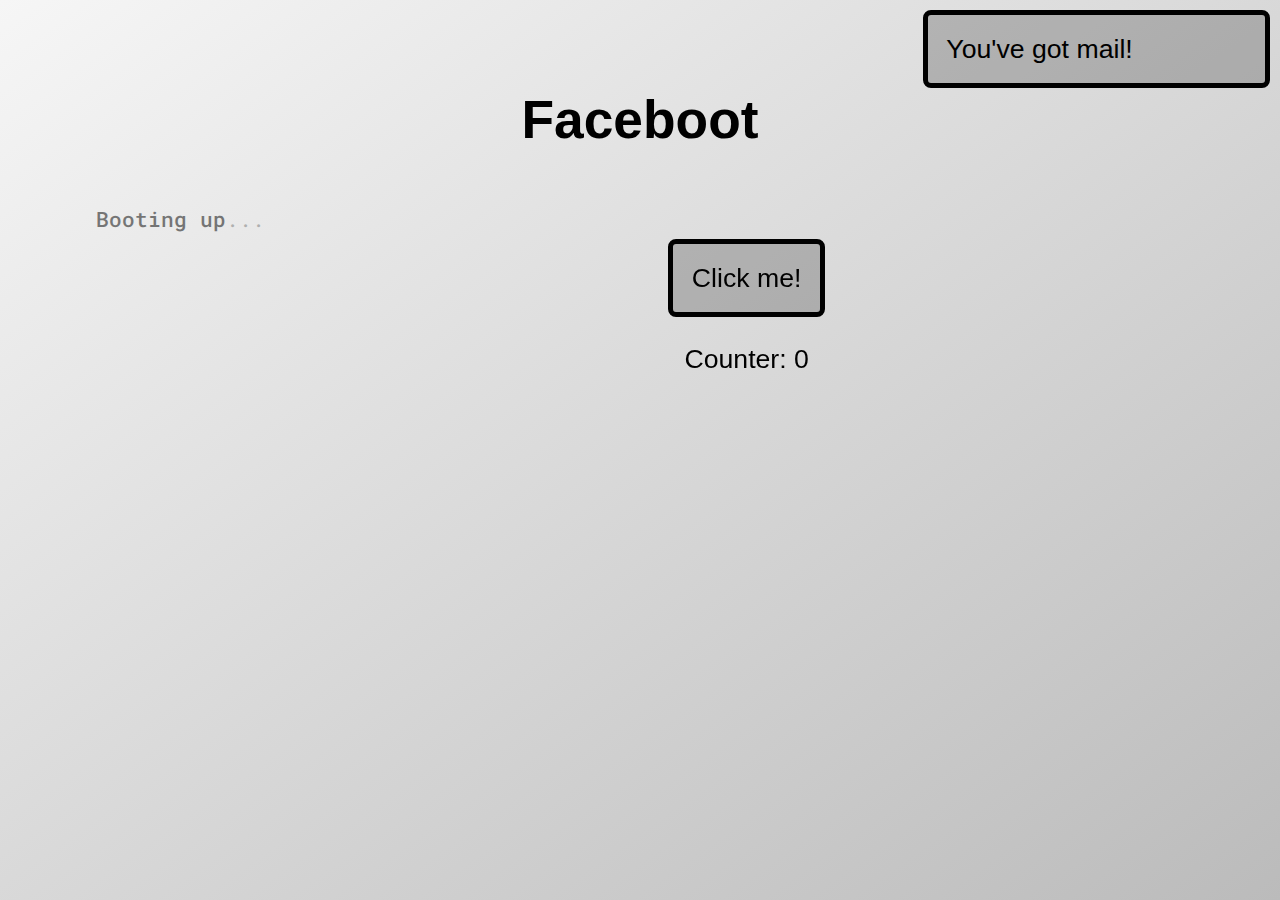
<file: button/index.html>
<!DOCTYPE html>
<html lang="en">

<head>
  <meta charset="utf-8">
  <meta http-equiv="X-UA-Compatible" content="IE=edge">
  <meta name="viewport" content="width=device-width, initial-scale=1">
  <meta name="description" content="description">
  <meta name="author" content="author">
  <!-- fonts -->
  <link href="https://fonts.googleapis.com/css?family=Roboto+Mono:300,300i,400,400i,500,500i,700,700i" rel="stylesheet">
  <link rel="stylesheet" type="text/css" href="assets/index.css" />
  <link rel="stylesheet" type="text/css" href="assets/normalize.css" />
  <title>Faceboot</title>
</head>

<body>
  <div class="notification">You've got mail!</div>
  <h1>Faceboot</h1>
  <div class="fixed">
    <button id="btn" onclick='increment()'>Click me!</button>
    <p id="label">Counter: <span id="count">0</span> </p>
  </div>

  <pre><code class='lolight'>Booting up...</code></pre>
  <script type="text/javascript" src='assets/lolight-0.6.0.min.js'></script>
  <script type="text/javascript" src='main.js'></script>
</body>

</html>
</file>
<file: button/assets/index.css>
html {
  background: #e6e6e6;
  /* graceful fallback */
  background: no-repeat linear-gradient(to left top, #bbb, #f6f6f6);
  min-height: 100%;
}

.notification {
  position: absolute;
  right: 0;
  top: 0;
  margin: 10px;
  width: 300px;
  border: .2em solid black;
  border-radius: .3em;
  padding: .7em;
  text-align: left;
  font-family: 'Segoe UI', Arial, sans-serif;
  background: rgba(0, 0, 0, 0.2);
}

body, div {
  padding: 2em;
  color: black;
  font-family: 'Segoe UI', Arial, sans-serif;
  font-size: 20pt;
  text-align: center;
  /* make text not selectable */
  user-select: none;
  -moz-user-select: none;
  -webkit-user-select: none;
  cursor: default;
  /* make cursor not change over text */
}

button {
  border: .2em solid black;
  border-radius: .3em;
  box-shadow: 0;
  padding: .7em;
  background: rgba(0, 0, 0, 0.2);
  color: #000;
  outline: none !important;
  /* remove blue border around button */
}

button:hover {
  background: #a3a3a3;
  -webkit-transition: all .2s linear;
  -moz-transition: all .2s linear;
  transition: all .2s linear;
}

button:active {
  background: #e6e6e6;
  -webkit-transition: all .2s linear;
  -moz-transition: all .2s linear;
  transition: all .2s linear;
}

.fixed {
  width: 100%;
  position: fixed;
  text-align: center;
  margin-left: auto;
  margin-right: auto;
}

pre {
  /*color: #3333ff; */
  font-family: 'Roboto Mono' !important;
  font-size: .8em !important;
  position: relative;
  z-index: -2;
  pointer-events: none;
  text-align: left;
  padding-left: 2em;
  padding-right: 2em;
  padding-top: 1em;
  opacity: .5;
  /* word wrapping */
  white-space: pre-wrap;
  word-wrap: break-word;
}

code {
  font-family: 'Roboto Mono' !important;
  position: relative;
  z-index: -1;
}


/* overriding styles in lolight */


/* possible font weights: 300, 400, 500, 700 */

.ll-nam {
  /* words */
  color: #000;
  font-weight: 500;
}

.ll-num {
  /* numbers */
  color: #ac0000;
}

.ll-str {
  /* strings */
  color: #558555;
  font-style: italic;
}

.ll-rex {
  /* regular expressions */
  color: #ac0000;
}

.ll-pct {
  /* operators, punctation */
  color: #777;
}

.ll-key {
  /* keywords */
  color: #777;
  font-weight: 500;
}

.ll-com {
  /* comments */
  color: #999;
  font-style: italic;
}
</file>
